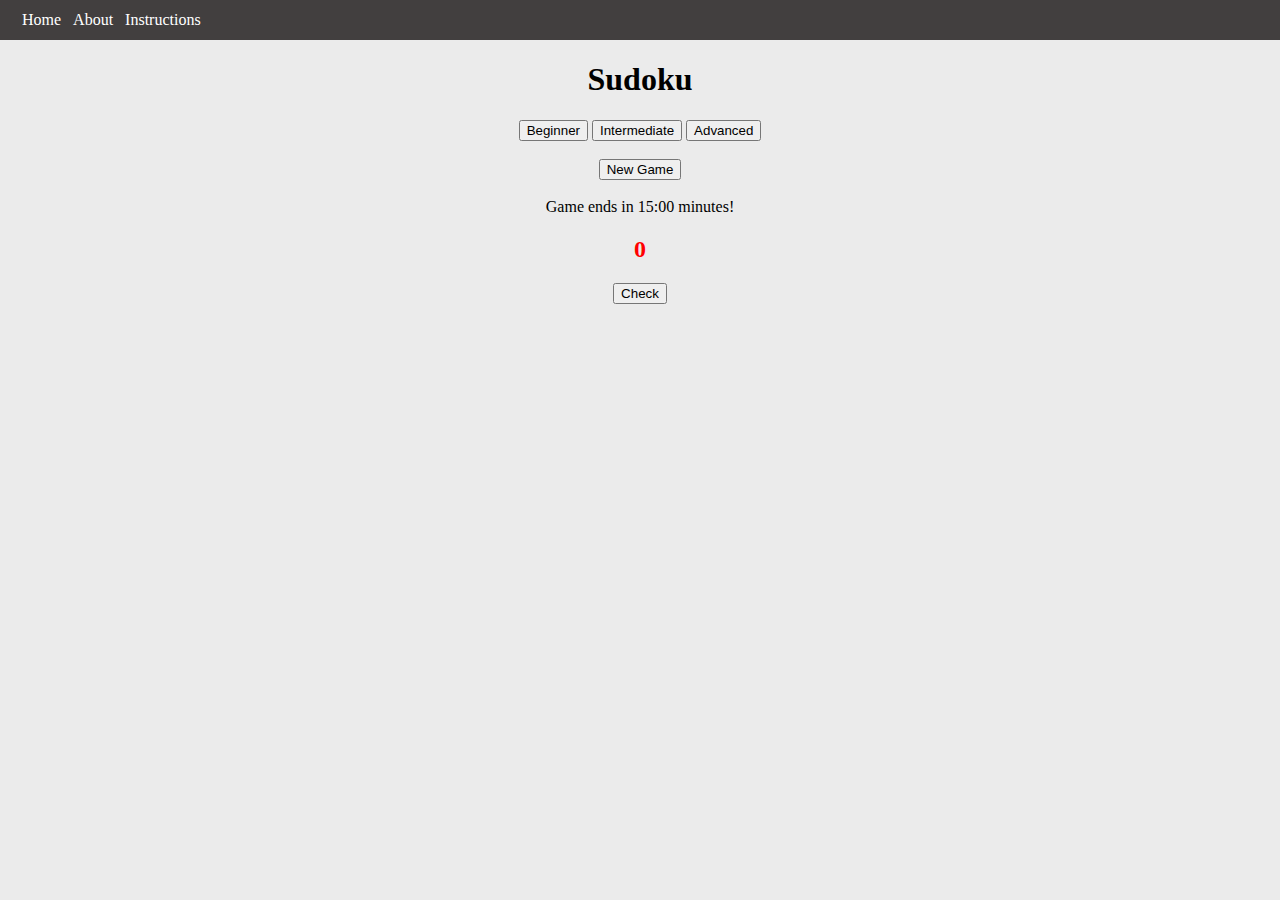
<file: index.html>
<!DOCTYPE html>
<html lang="en">
<head>
    <meta charset="UTF-8">
    <meta http-equiv="X-UA-Compatible" content="IE=edge">
    <meta name="viewport" content="width=device-width, initial-scale=1.0">
    <title>Sudoku Game</title>
    <link rel="stylesheet" href="./styles/style.css">
</head>
    <nav>
        <div id="navigation-links">
            <a href="index.html">Home</a>
            <a href="about.html">About</a>
            <a href="instructions.html">Instructions</a>
        </div>
    </nav>
    <body>
        <h1 id="page-name">Sudoku</h1> 
        
        <div id="level-options">
            <button id="btn-beginner" class="btn-light">Beginner</button>
            <button id="btn-intermediate" class="btn-light">Intermediate</button>
            <button id="btn-advanced" class="btn-light">Advanced</button>
        </div>
        <br>
        <div id="clear-game">
            <button id="btn-clear" class="btn-light">New Game</button>
        </div>
        <br>
        <div id="timer">Game ends in <span id="time">15:00</span> minutes!</div>

    <h2 id="errors">0</h2>
    
    <button id="btn-check" class="btn-light">Check</button>
    <br>
    <br>
    <div id="board">
    </div>
    <div id="solutionNums">        
    </div>

    <script src="./src/game.js"></script>
</body>
</html>
</file>
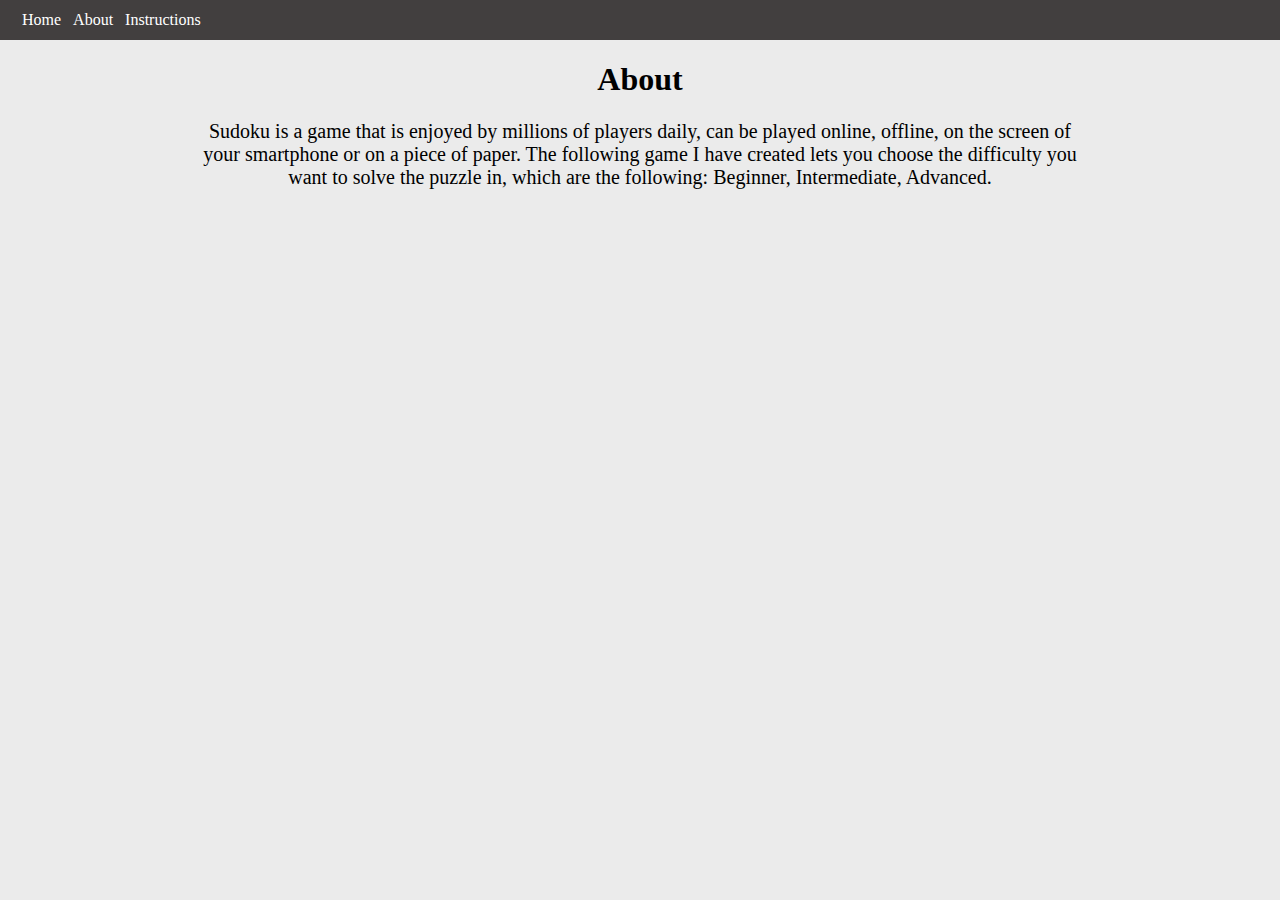
<file: about.html>
<!DOCTYPE html>
<html lang="en">
<head>
    <meta charset="UTF-8">
    <meta http-equiv="X-UA-Compatible" content="IE=edge">
    <meta name="viewport" content="width=device-width, initial-scale=1.0">
    <title>About</title>
    <link rel="stylesheet" href="./styles/style.css">
</head>
<nav>
    <div id="navigation-links">
        <a href="index.html">Home</a>
        <a href="about.html">About</a>
        <a href="instructions.html">Instructions</a>
    </div>
</nav>
<body>
    <h1>About</h1>
    <p>Sudoku is a game that is enjoyed by millions of players daily, can be played online, offline, on the screen of your smartphone or on a piece of paper. The following game I have created lets you choose the difficulty you want to solve the puzzle in, which are the following: Beginner, Intermediate, Advanced.</p>
</body>
</html>
</file>
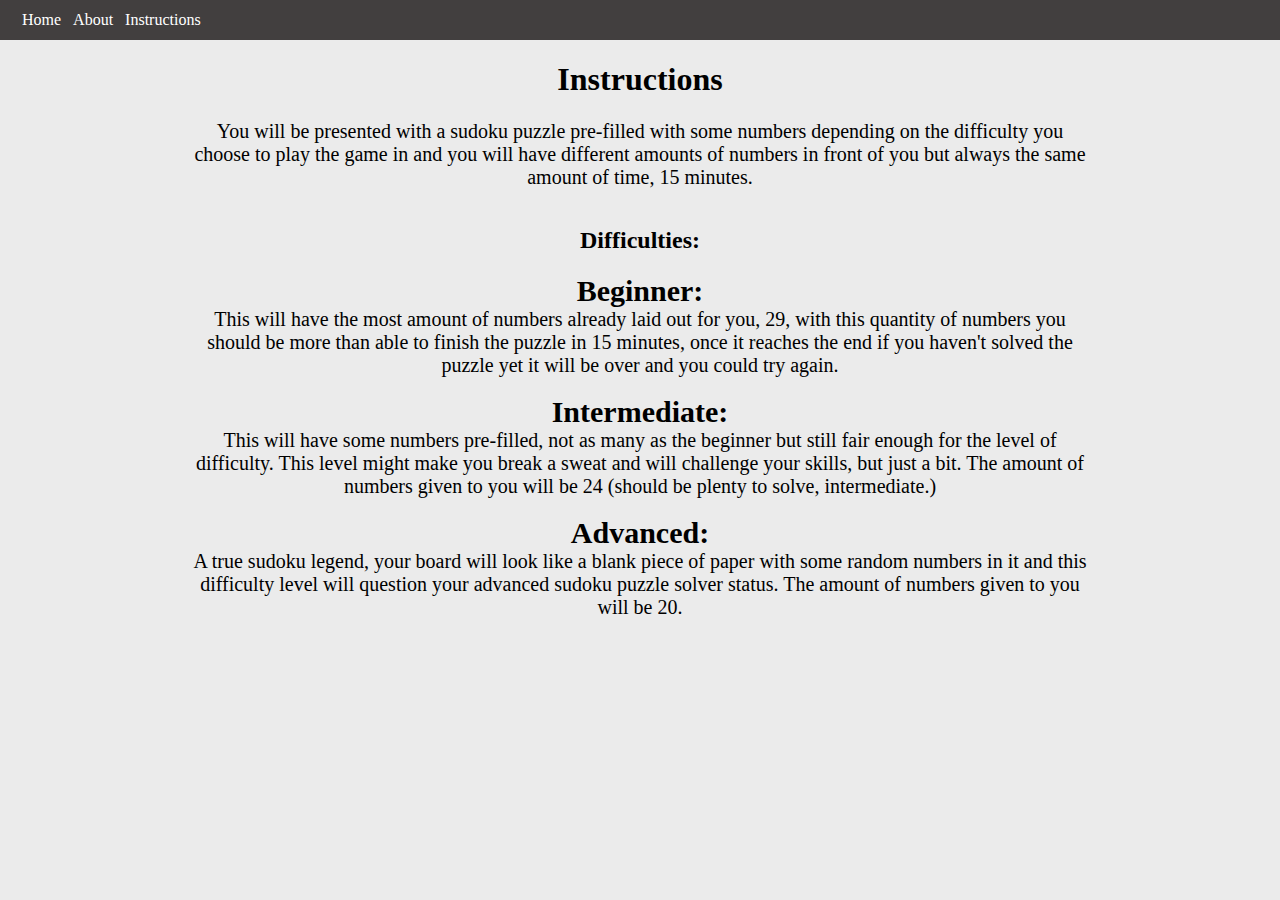
<file: instructions.html>
<!DOCTYPE html>
<html lang="en">
<head>
    <meta charset="UTF-8">
    <meta http-equiv="X-UA-Compatible" content="IE=edge">
    <meta name="viewport" content="width=device-width, initial-scale=1.0">
    <title>Instructions</title>
    <link rel="stylesheet" href="./styles/style.css">
</head>
<nav>
    <div id="navigation-links">
        <a href="index.html">Home</a>
        <a href="about.html">About</a>
        <a href="instructions.html">Instructions</a>
    </div>
</nav>
<body>
    <h1>Instructions</h1>
    <p>You will be presented with a sudoku puzzle pre-filled with some numbers depending on the difficulty you choose to play the game in and you will have different amounts of numbers in front of you but always the same amount of time, 15 minutes.</p>
    <br>
    <h2>Difficulties:</h2>
    <h3>Beginner:</h3>
    <p>This will have the most amount of numbers already laid out for you, 29, with this quantity of numbers you should be more than able to finish the puzzle in 15 minutes, once it reaches the end if you haven't solved the puzzle yet it will be over and you could try again.</p>
    <br>
    <h3>Intermediate:</h3>
    <p>This will have some numbers pre-filled, not as many as the beginner but still fair enough for the level of difficulty. This level might make you break a sweat and will challenge your skills, but just a bit. The amount of numbers given to you will be 24 (should be plenty to solve, intermediate.)</p>
    <br>
    <h3>Advanced:</h3>
    <p>A true sudoku legend, your board will look like a blank piece of paper with some random numbers in it and this difficulty level will question your advanced sudoku puzzle solver status. The amount of numbers given to you will be 20.</p>
</body>
</html>
</file>
<file: styles/style.css>
body {
    background-color: rgb(235, 235, 235);
    padding: 0;
    margin: 0;
    text-align: center;
}

nav {
    display: flex;
    background-color: rgb(66, 63, 63);
    width: 100vw;
    height: 40px;
}

nav a {
    text-decoration: none;
    color: white;
    align-items: center;
    padding: 6px;
}

h3 {
    display: flex;
    width: 70vw;
    justify-content: center;
    font-size: 30px;
    margin: 0 auto;
}

p {
    display: flex;
    width: 70vw;
    font-size: 20px;
    margin: 0 auto;
}

#navigation-links{
    display: flex;
    align-items: center;
    padding: 1rem;
}

#errors {
    color: red;
}

#board {
    display: flex;
    flex-wrap: wrap;
    margin: 0 auto;
    width: 450px;
    height: 450px;
}

.tile {
    display: flex;
    justify-content: center;
    align-items: center;
    width: 48px; 
    height: 48px;
    border: 1px solid lightgray;
    font-size: 20px;
    font-weight: bold;
}

#solutionNums {
    display: flex;
    flex-wrap: wrap;
    width: 450px;
    height: 50px;
    margin: 0 auto;
    padding: 1rem;
}

.number {
    display: flex;
    justify-content: center;
    align-items: center;
    width: 44px; 
    height: 44px;
    border: 1px solid black;
    margin: 2px;
    font-size: 20px;
    font-weight: bold;
}

.number-selected {
    background-color: gray;
}

.tile-start {
    background-color: whitesmoke;
}

.horizontal-line {
    border-bottom: 1px solid black;
}

.vertical-line {
    border-right: 1px solid black;
}
</file>
